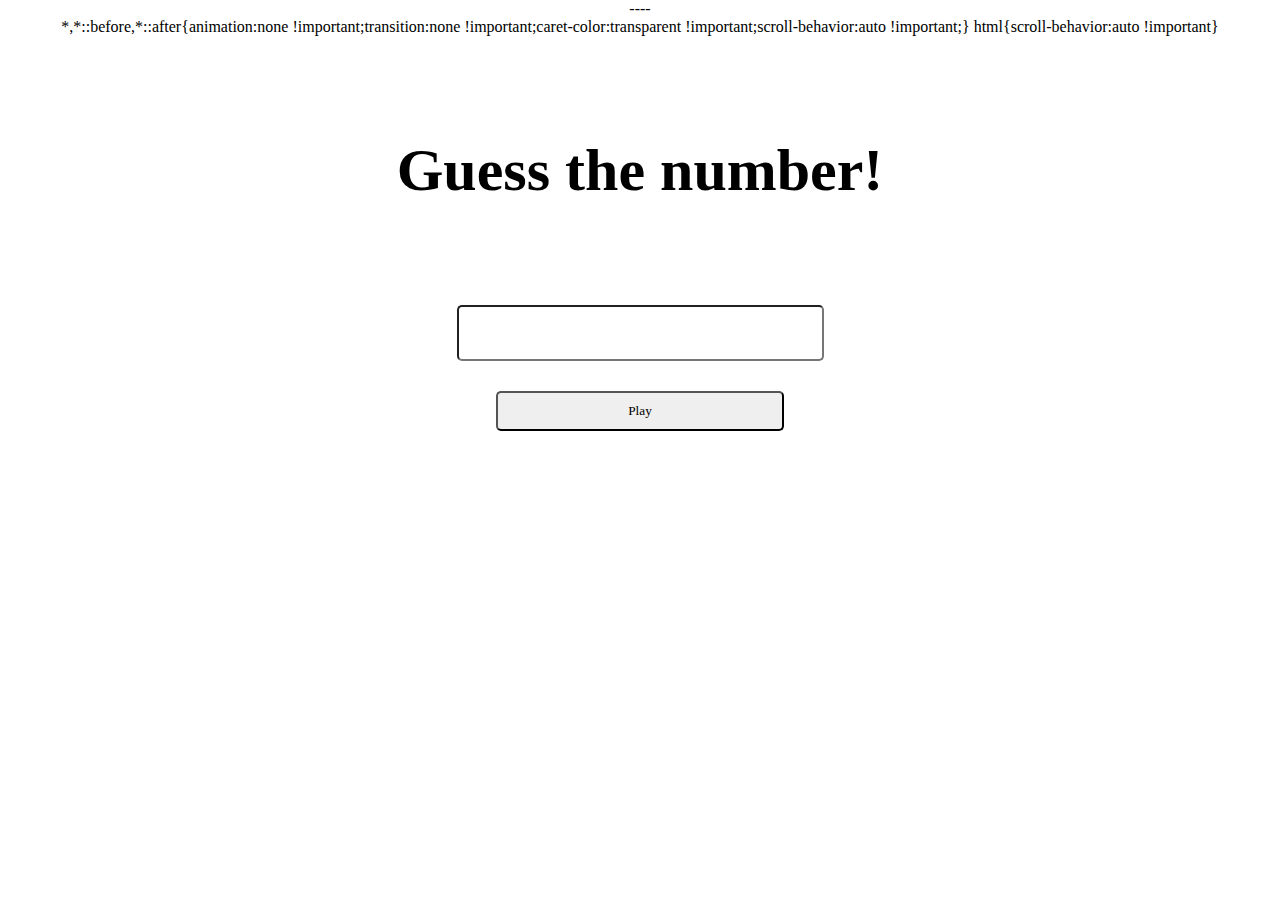
<file: index.html>
<!DOCTYPE html>
<html lang="en">
<head>
    <meta charset="UTF-8">
    <title>----</title>
    <link rel="stylesheet" href="./style.css">
</head>
<body>
<div id="heading">
    <h1>
      Guess the number!
    </h1>
</div>
<div id="box">
    <input type="number" id="input">
    <button id="button">
        Play
    </button>
</div>
<div id="random"></div>
<div id="result"></div>
<script src="script.js"></script>
</body>
</html>
</file>
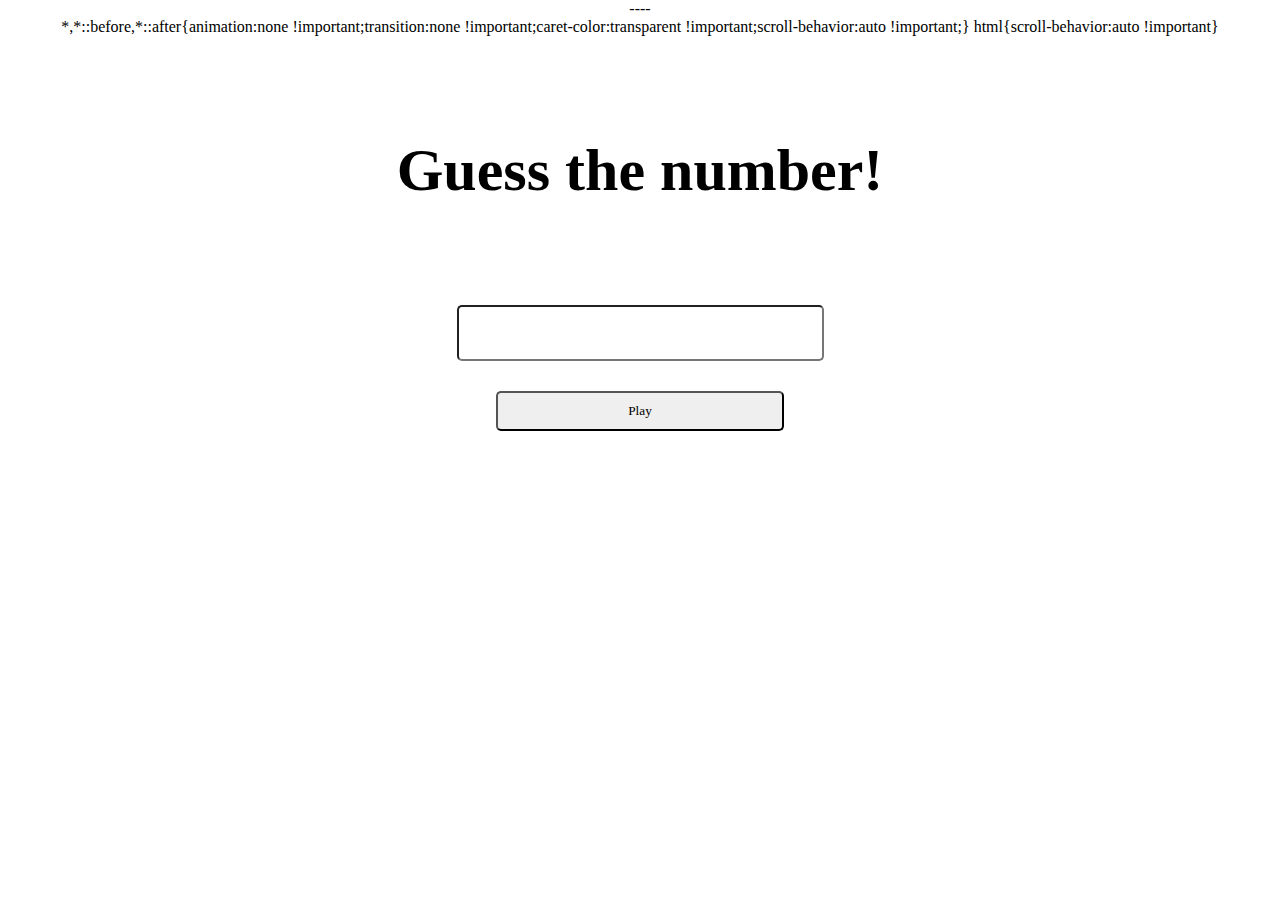
<file: guessthenumber/index.html>
<!DOCTYPE html>
<html lang="en">
<head>
    <meta charset="UTF-8">
    <title>----</title>
    <link rel="stylesheet" href="style.css">
</head>
<body>
<div id="heading">
    <h1>
      Guess the number!
    </h1>
</div>
<div id="box">
    <input type="number" id="input">
    <button id="button">
        Play
    </button>
</div>
<div id="random"></div>
<div id="result"></div>
<script src="script.js"></script>
</body>
</html>
</file>
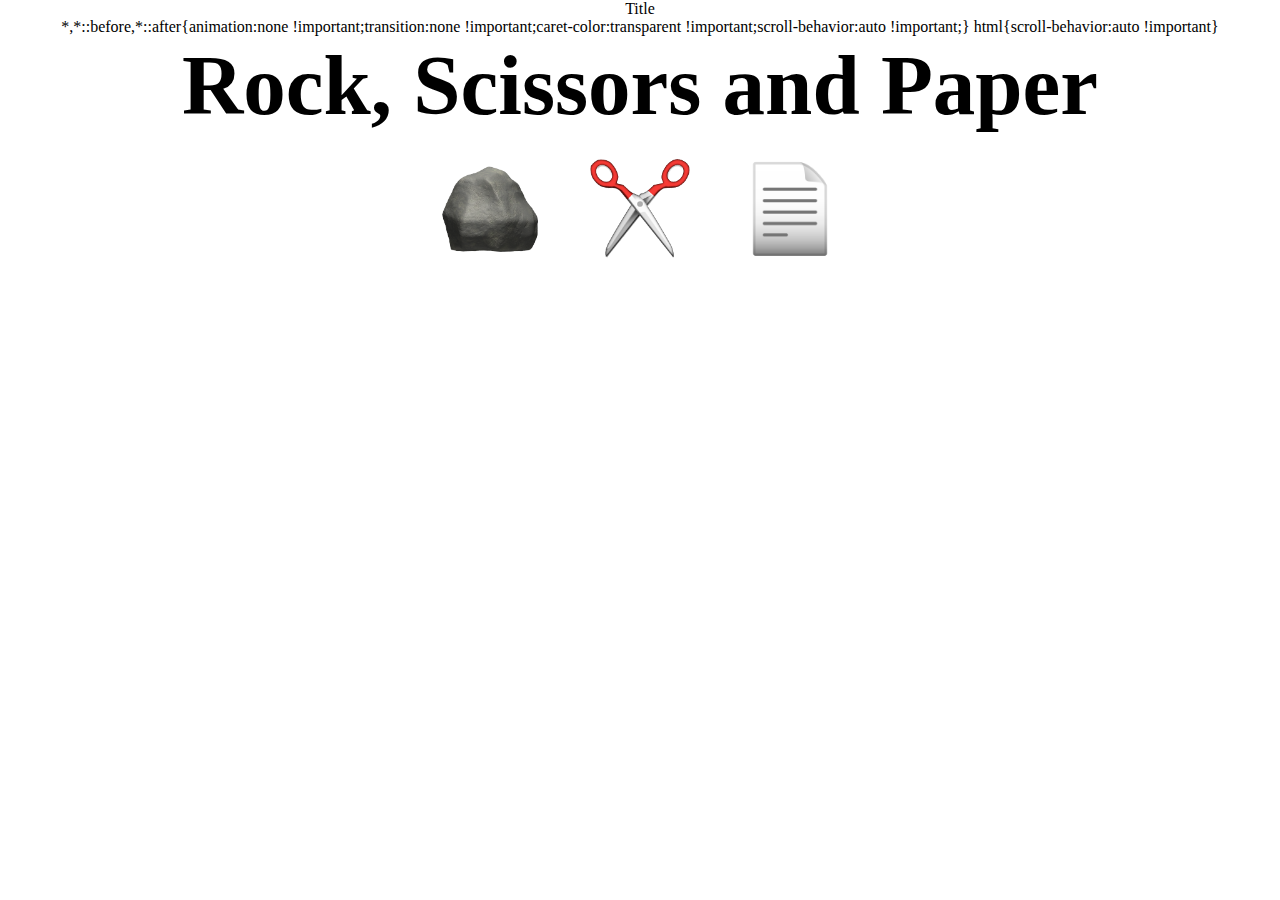
<file: rockscissorspapper/index1.html>
<!DOCTYPE html>
<html lang="en">
<head>
    <meta charset="UTF-8">
    <title>Title</title>
    <link rel="stylesheet" href="./style1.css">
</head>
<body>
<h1>Rock, Scissors and Paper</h1>
<span id="rate"></span>
<div id="choose">
    <button id="rock">
        <img src="./assets/rock.png" alt="">
    </button>
    
    <button id="scissors">
        <img src="./assets/scissors.png" alt="">
    </button>

    <button id="paper">
        <img src="./assets/paper.png" alt="">
    </button>
</div>
<div id="results">

</div>

<script src="script1.js"></script>
</body>
</html>
</file>
<file: style.css>
*{
    box-sizing: border-box;
    margin: 0;
    padding: 0;
    font-family: "Franklin Gothic Book";
    display: flex;
    flex-direction: column;
    align-items: center;
}

h1 {
    font-size: 60px;
    margin: 100px;
}


input {
    padding: 10px 10px;
    font-size: 28px;
    text-align: center;
    border-radius: 5px;
}

button {
    padding: 10px 130px;
    border-radius: 5px;
    margin: 30px 0;
}

p{
    font-size: 44px;
    margin-top: 40px;
}

h5{
    font-size: 16px;
}

#lose{
    color: red;
}

#won{
    color: green;
}
</file>
<file: guessthenumber/style.css>
*{
    box-sizing: border-box;
    margin: 0;
    padding: 0;
    font-family: "Franklin Gothic Book";
    display: flex;
    flex-direction: column;
    align-items: center;
}

h1 {
    font-size: 60px;
    margin: 100px;
}


input {
    padding: 10px 10px;
    font-size: 28px;
    text-align: center;
    border-radius: 5px;
}

button {
    padding: 10px 130px;
    border-radius: 5px;
    margin: 30px 0;
}

p{
    font-size: 44px;
    margin-top: 40px;
}

h5{
    font-size: 16px;
}

#lose{
    color: red;
}

#won{
    color: green;
}
</file>
<file: rockscissorspapper/style1.css>
*{
    margin: 0;
    padding: 0;
    box-sizing: border-box;
    font-family: "Blackadder ITC";
    display: flex;
    flex-direction: column;
    justify-content: center;
    align-items: center;
}


img {
    width: 100px;
    height: 100px;
}

h1{
    font-size: 85px;
}

button {
    background: none;
    border: none;
    margin: 25px;
}

#choose {
    display: flex;
    flex-direction: row;
    justify-content: space-evenly;
}

p{
    font-size: 55px;
    font-family: "Franklin Gothic, serif", serif;
}

.comp{
    display: flex;
    flex-direction: row;
    margin: 60px;
}
</file>
